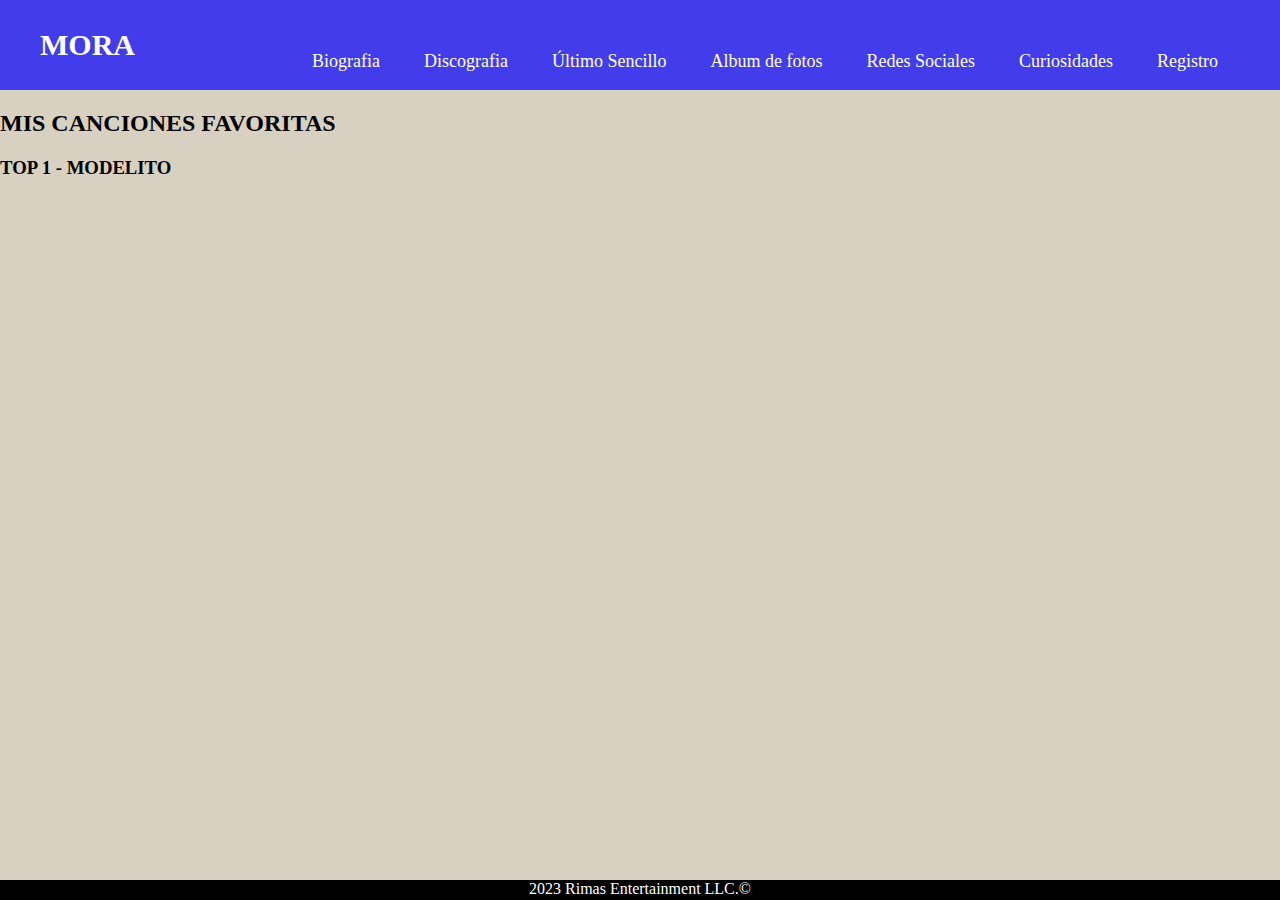
<file: src/main/resources/static/cancionesPopulares.html>
<!DOCTYPE html>
<!--
Click nbfs://nbhost/SystemFileSystem/Templates/Licenses/license-default.txt to change this license
Click nbfs://nbhost/SystemFileSystem/Templates/Other/html.html to edit this template
-->
<html>
    <head>
        <title>MORA</title>
        <meta charset="UTF-8">
        <link href="css/estilos.css" rel="stylesheet" type="text/css"/>
    </head>
    
    <body>
        <header class="header">
        <nav class="nav">
                <a class= "logo nav-link" href="index.html">MORA</a>
                <ul class=" nav-menu">
                    <li class="nav-menu-item"><a class= "nav-link nav-men-link" href="index.html">Biografia</a></li>
                    <li class="nav-menu-item"><a class= "nav-link nav-men-link" href="discografia.html">Discografia</a></li>
                    <li class="nav-menu-item"><a class= "nav-link nav-men-link" href="ultimoSencillo.html">Último Sencillo</a></li>
                    <li class="nav-menu-item"><a class= "nav-link nav-men-link" href="fotos.html">Album de fotos</a></li>
                    <li class="nav-menu-item"><a class= "nav-link nav-men-link" href="redesSociales.html">Redes Sociales</a></li>
                    <li class="nav-menu-item"><a class= "nav-link nav-men-link" href="Curiosidades.html">Curiosidades</a></li>
                    <li class="nav-menu-item"><a class= "nav-link nav-men-link" href="registro.html">Registro</a></li>
                </ul>
            </nav>
        </header>
        <section>
            <h2>MIS CANCIONES FAVORITAS</h2>
        <article>
                <h3>TOP 1 - MODELITO</h3>
                    <figure>                    
                        <iframe width="1244" height="753" 
                            src="https://www.youtube.com/embed/lBx8ZqsxZ3Y" 
                            title="Mora, YOVNGCHIMI - MODELITO (Video Oficial)" 
                            frameborder="0" allow="accelerometer; autoplay; 
                            clipboard-write; encrypted-media; gyroscope; 
                        picture-in-picture; web-share" allowfullscreen>                              
                        </iframe>
                    </figure>
        </article>
        
        <article>
                <h3>TOP 2 - DONDE SE APRENDE A QUERER?</h3>
                    <figure>
                        <iframe width="1280" height="720"
                            src="https://www.youtube.com/embed/JLWThRHNBgM" 
                            title="Mora - DONDE SE APRENDE A QUERER? (Visualizer) | ESTRELLA"
                            frameborder="0" allow="accelerometer; autoplay; clipboard-write; 
                            encrypted-media; gyroscope; picture-in-picture; web-share" 
                            allowfullscreen>
                        </iframe>
                    </figure>
        </article>
        <article>
                <h3>TOP 3 - PRIMER DIA DE CLASES</h3>
                    <figure>
                        <iframe width="1280" height="720" 
                            src="https://www.youtube.com/embed/nlJ_xWfSnxU"
                            title="Mora - PRIMER DIA DE CLASES | PRIMER DIA DE CLASES"
                            frameborder="0" allow="accelerometer; autoplay; 
                            clipboard-write; encrypted-media; gyroscope; 
                            picture-in-picture; web-share" allowfullscreen
                        ></iframe>
                    </figure>
        </article>
        </section>
        <footer>
            2023 Rimas Entertainment LLC.&COPY;
        </footer>
    </body>
</html>
</file>
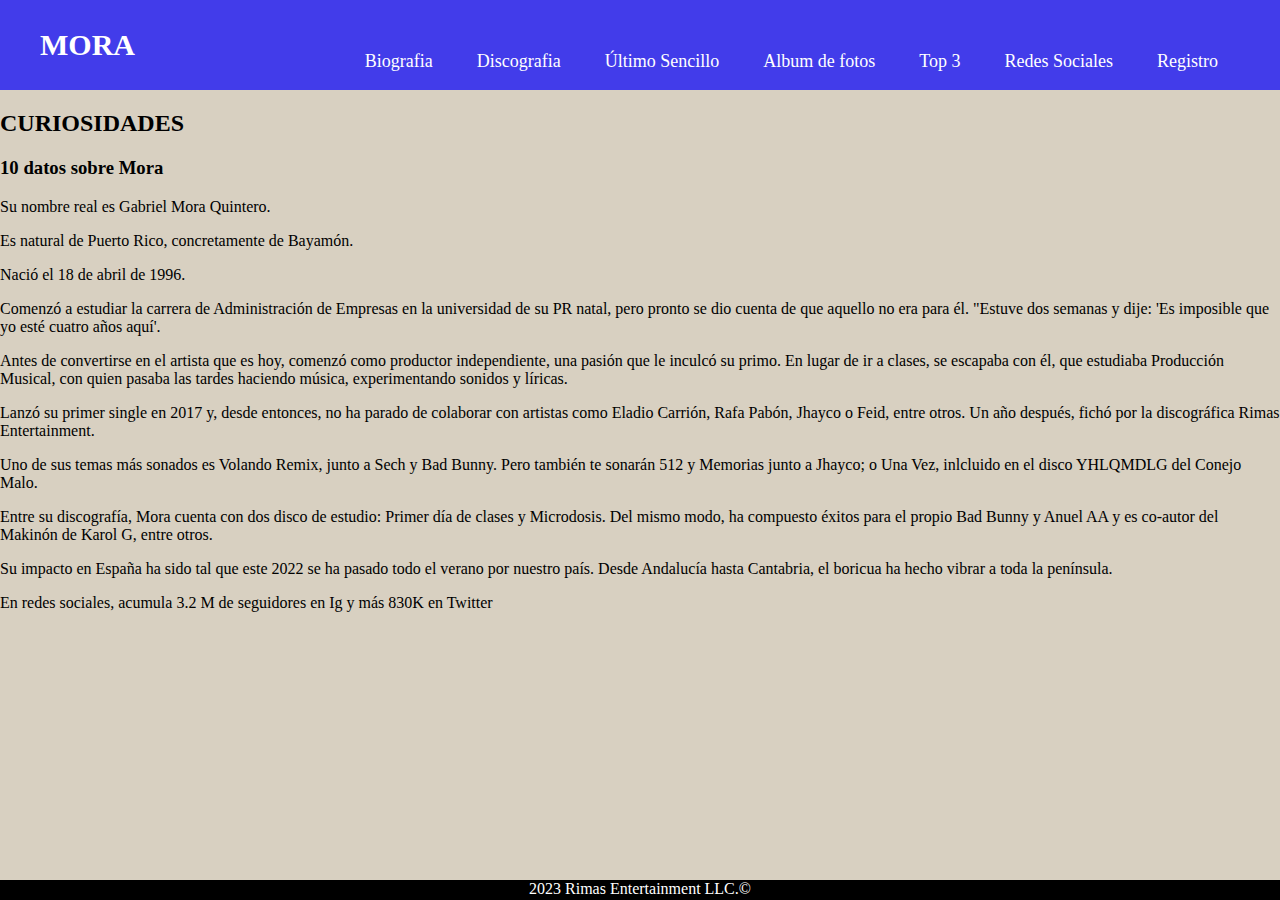
<file: src/main/resources/static/curiosidades.html>
<!DOCTYPE html>
<!--
Click nbfs://nbhost/SystemFileSystem/Templates/Licenses/license-default.txt to change this license
Click nbfs://nbhost/SystemFileSystem/Templates/Other/html.html to edit this template
-->
<html>
    <head>
        <title>MORA</title>
        <meta charset="UTF-8">
        <link href="css/estilos.css" rel="stylesheet" type="text/css"/>
    </head>
    <body>
        <header class="header">
        <nav class="nav">
                <a class= "logo nav-link" href="index.html">MORA</a>
                <ul class=" nav-menu">
                    <li class="nav-menu-item"><a class= "nav-link nav-men-link" href="index.html">Biografia</a></li>
                    <li class="nav-menu-item"><a class= "nav-link nav-men-link" href="discografia.html">Discografia</a></li>
                    <li class="nav-menu-item"><a class= "nav-link nav-men-link" href="ultimoSencillo.html">Último Sencillo</a></li>
                    <li class="nav-menu-item"><a class= "nav-link nav-men-link" href="fotos.html">Album de fotos</a></li>
                    <li class="nav-menu-item"><a class= "nav-link nav-men-link" href="cancionesPopulares.html">Top 3</a></li>
                    <li class="nav-menu-item"><a class= "nav-link nav-men-link" href="redesSociales.html">Redes Sociales</a></li>
                    <li class="nav-menu-item"><a class= "nav-link nav-men-link" href="registro.html">Registro</a></li>
                </ul>
            </nav>
        </header>
        
        <section>
            <h2>CURIOSIDADES</h2>
            <article>
                <h3>10 datos sobre Mora</h3>
                <p>Su nombre real es Gabriel Mora Quintero.</p>
                <p>Es natural de Puerto Rico, concretamente de Bayamón.</p>
                <p>Nació el 18 de abril de 1996.</p>
                <p>Comenzó a estudiar la carrera de Administración de Empresas 
                    en la universidad de su PR natal, pero pronto se dio cuenta
                    de que aquello no era para él. "Estuve dos semanas y dije: 
                    'Es imposible que yo esté cuatro años aquí'.</p>
                <p>Antes de convertirse en el artista que es hoy, comenzó como 
                    productor independiente, una pasión que le inculcó su primo.
                    En lugar de ir a clases, se escapaba con él, que estudiaba 
                    Producción Musical, con quien pasaba las tardes haciendo 
                    música, experimentando sonidos y líricas.</p>
                <p>Lanzó su primer single en 2017 y, desde entonces, no ha 
                    parado de colaborar con artistas como Eladio Carrión, 
                    Rafa Pabón, Jhayco o Feid, entre otros. Un año después, 
                    fichó por la discográfica Rimas Entertainment.</p>
                <p>Uno de sus temas más sonados es Volando Remix, junto a Sech 
                    y Bad Bunny. Pero también te sonarán 512 y Memorias junto a 
                    Jhayco; o Una Vez, inlcluido en el disco YHLQMDLG del Conejo
                    Malo.</p>
                <p>Entre su discografía, Mora cuenta con dos disco de estudio: 
                    Primer día de clases y Microdosis. Del mismo modo, ha 
                    compuesto éxitos para el propio Bad Bunny y Anuel AA y es 
                    co-autor del Makinón de Karol G, entre otros.</p>
                <p>Su impacto en España ha sido tal que este 2022 se ha pasado 
                    todo el verano por nuestro país. Desde Andalucía hasta 
                    Cantabria, el boricua ha hecho vibrar a toda la península.</p>
                <p>En redes sociales, acumula 3.2 M de seguidores en Ig y más 
                    830K en Twitter</p>
            </article>
        </section>
        <footer>
            2023 Rimas Entertainment LLC.&COPY;
        </footer>
    </body>
</html>
</file>
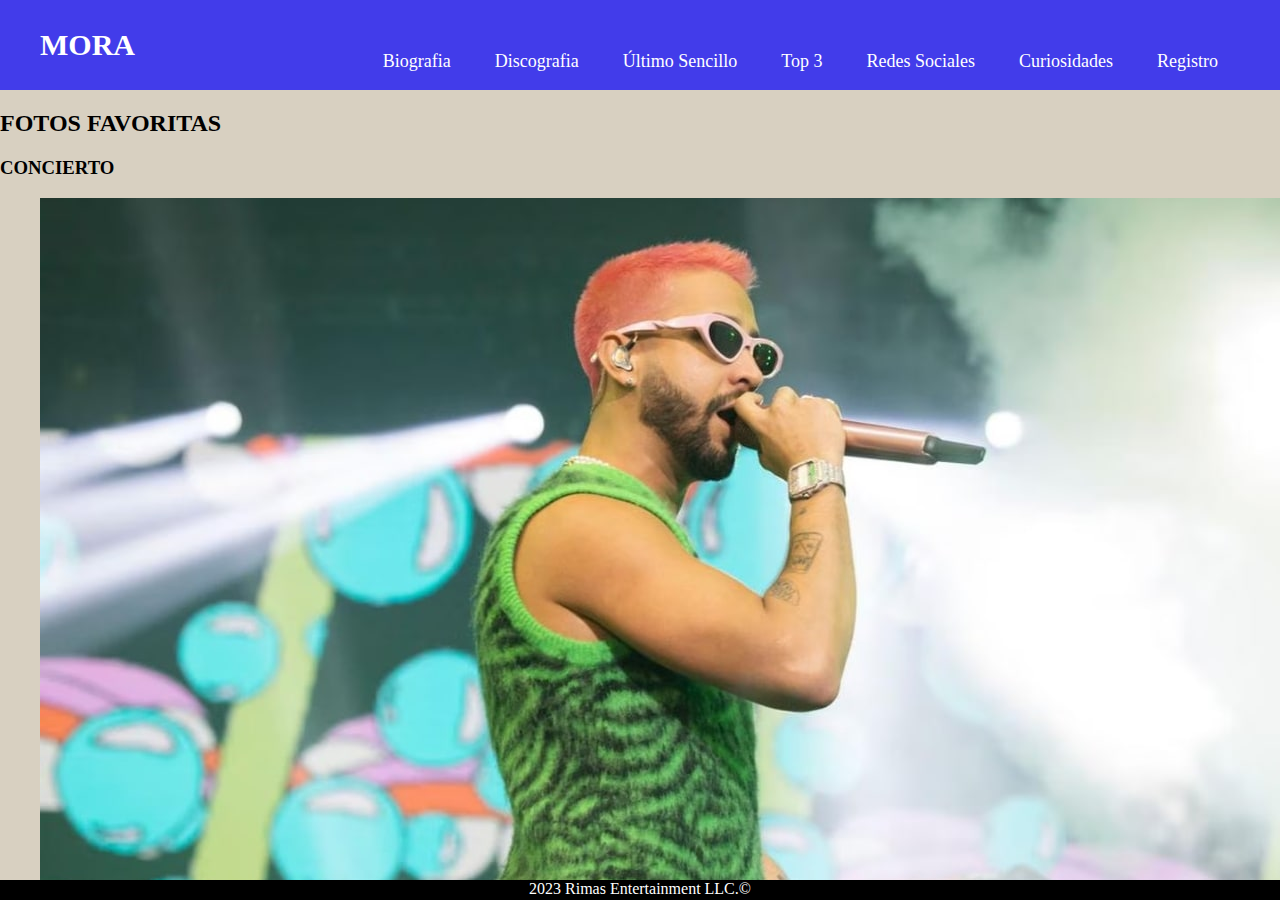
<file: src/main/resources/static/fotos.html>
<!DOCTYPE html>
<!--
Click nbfs://nbhost/SystemFileSystem/Templates/Licenses/license-default.txt to change this license
Click nbfs://nbhost/SystemFileSystem/Templates/Other/html.html to edit this template
-->
<html>
    <head>
        <title>MORA</title>
        <meta charset="UTF-8">
        <link href="css/estilos.css" rel="stylesheet" type="text/css"/>
    </head>
    
    <body>
        <header class="header">
        <nav class="nav">
                <a class= "logo nav-link" href="index.html">MORA</a>
                <ul class=" nav-menu">
                    <li class="nav-menu-item"><a class= "nav-link nav-men-link" href="index.html">Biografia</a></li>
                    <li class="nav-menu-item"><a class= "nav-link nav-men-link" href="discografia.html">Discografia</a></li>
                    <li class="nav-menu-item"><a class= "nav-link nav-men-link" href="ultimoSencillo.html">Último Sencillo</a></li>
                    <li class="nav-menu-item"><a class= "nav-link nav-men-link" href="cancionesPopulares.html">Top 3</a></li>
                    <li class="nav-menu-item"><a class= "nav-link nav-men-link" href="redesSociales.html">Redes Sociales</a></li>
                    <li class="nav-menu-item"><a class= "nav-link nav-men-link" href="Curiosidades.html">Curiosidades</a></li>
                    <li class="nav-menu-item"><a class= "nav-link nav-men-link" href="registro.html">Registro</a></li>
                </ul>
            </nav>
        </header>
        
        <section>
            <h2>FOTOS FAVORITAS</h2>
            <article>
                <h3>CONCIERTO</h3>
                <figure>
                    <img src="img/concierto 2.jpg" alt=""/>
                </figure>
            </article>
            <article>
                <h3>CONCIERTO</h3>
                <figure>
                    <img src="img/concierto 3.jpg" alt=""/>
                </figure>
            </article>
            <article>
                <h3>CONCIERTO</h3>
                <figure>
                    <img src="img/concierto 4.jpg" alt=""/>
                </figure>
            </article>
        </section>
        <footer>
            2023 Rimas Entertainment LLC.&COPY;
        </footer>
    </body>
</html>
</file>
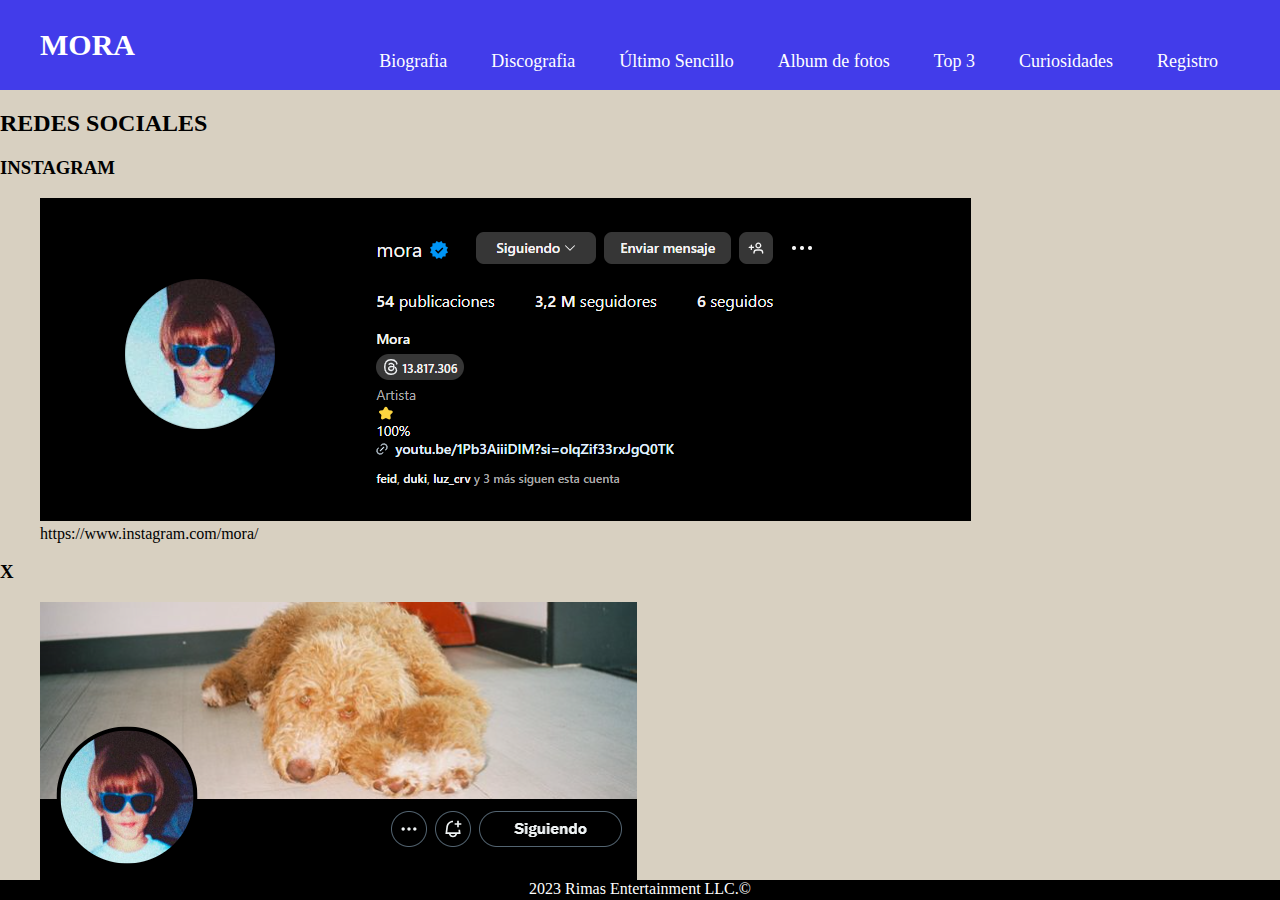
<file: src/main/resources/static/redesSociales.html>
<!DOCTYPE html>
<!--
Click nbfs://nbhost/SystemFileSystem/Templates/Licenses/license-default.txt to change this license
Click nbfs://nbhost/SystemFileSystem/Templates/Other/html.html to edit this template
-->
<html>
    <head>
        <title>MORA</title>
        <meta charset="UTF-8">
        <link href="css/estilos.css" rel="stylesheet" type="text/css"/>
    </head>
    <body>
        <header class="header">
        <nav class="nav">
                <a class= "logo nav-link" href="index.html">MORA</a>
                <ul class=" nav-menu">
                    <li class="nav-menu-item"><a class= "nav-link nav-men-link" href="index.html">Biografia</a></li>
                    <li class="nav-menu-item"><a class= "nav-link nav-men-link" href="discografia.html">Discografia</a></li>
                    <li class="nav-menu-item"><a class= "nav-link nav-men-link" href="ultimoSencillo.html">Último Sencillo</a></li>
                    <li class="nav-menu-item"><a class= "nav-link nav-men-link" href="fotos.html">Album de fotos</a></li>
                    <li class="nav-menu-item"><a class= "nav-link nav-men-link" href="cancionesPopulares.html">Top 3</a></li>
                    <li class="nav-menu-item"><a class= "nav-link nav-men-link" href="Curiosidades.html">Curiosidades</a></li>
                    <li class="nav-menu-item"><a class= "nav-link nav-men-link" href="registro.html">Registro</a></li>
                </ul>
            </nav>
        </header>
        
        <section>
            <h2>REDES SOCIALES</h2>
            <article>
                <h3>INSTAGRAM</h3>
                <figure>                    
                    <img src="img/instamora.png" alt=""/>
                    <figcaption>https://www.instagram.com/mora/</figcaption>
                </figure>
                
            </article>
            <article>
                <h3>X</h3>
                <figure>                    
                    <img src="img/xmora.png" alt=""/>
                    <figcaption>https://twitter.com/_morapr?lang=es</figcaption>
                </figure>
            </article>
        </section>
        <footer>
            2023 Rimas Entertainment LLC.&COPY;
        </footer>
    </body>
</html>
</file>
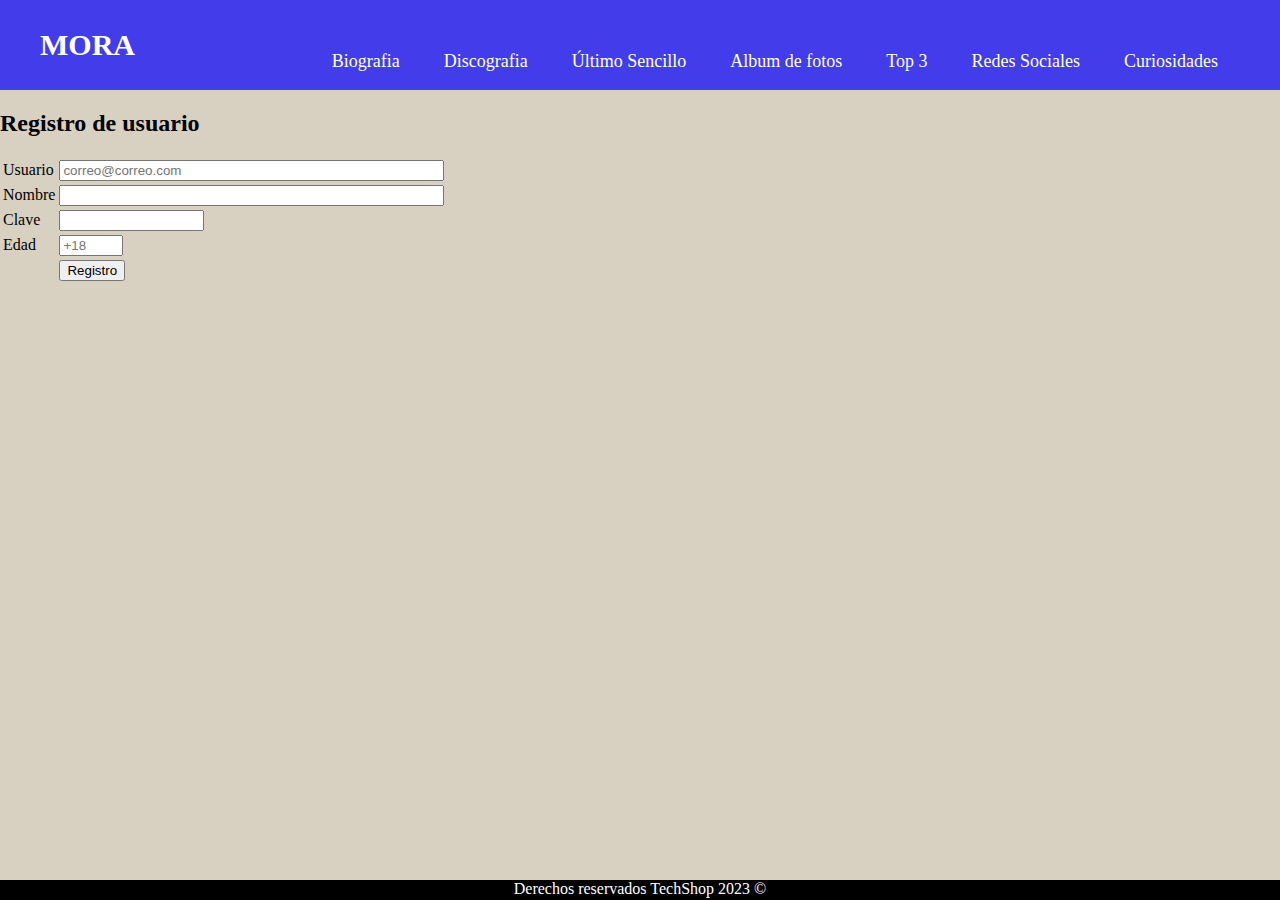
<file: src/main/resources/static/Registro.html>
<!DOCTYPE html>
<!--
Click nbfs://nbhost/SystemFileSystem/Templates/Licenses/license-default.txt to change this license
Click nbfs://nbhost/SystemFileSystem/Templates/Other/html.html to edit this template
-->
<html>
    <head>
        <title>MORA</title>
        <meta charset="UTF-8">
        <link href="css/estilos.css" rel="stylesheet" type="text/css"/>
    </head>
    <body>
        <header class="header">
        <nav class="nav">
                <a class= "logo nav-link" href="index.html">MORA</a>
                <ul class=" nav-menu">
                    <li class="nav-menu-item"><a class= "nav-link nav-men-link" href="index.html">Biografia</a></li>
                    <li class="nav-menu-item"><a class= "nav-link nav-men-link" href="discografia.html">Discografia</a></li>
                    <li class="nav-menu-item"><a class= "nav-link nav-men-link" href="ultimoSencillo.html">Último Sencillo</a></li>
                    <li class="nav-menu-item"><a class= "nav-link nav-men-link" href="fotos.html">Album de fotos</a></li>
                    <li class="nav-menu-item"><a class= "nav-link nav-men-link" href="cancionesPopulares.html">Top 3</a></li>
                    <li class="nav-menu-item"><a class= "nav-link nav-men-link" href="redesSociales.html">Redes Sociales</a></li>
                    <li class="nav-menu-item"><a class= "nav-link nav-men-link" href="Curiosidades.html">Curiosidades</a></li>
                </ul>
            </nav>
        </header>
        
        <section>
            <h2>Registro de usuario</h2>
            <form action="/usuario/registro"
                  method="post">
                <table border="0">
                    
                    <tbody>
                        <tr>
                            <td>Usuario</td>
                            <td><input type="email" placeholder= "correo@correo.com" name="usuario" value="" size="45" /></td>
                        </tr>
                        <tr>
                            <td>Nombre</td>
                            <td><input type="text" required name="Nombre" value="" size="45" /></td>
                        </tr>
                        <tr>
                            <td>Clave</td>
                            <td><input type="password" required name="Clave" value="" size="15" /></td>
                        </tr>
                        <tr>
                            <td>Edad</td>
                            <td><input type="number" required min="18" max="150" placeholder= "+18"  name="edad" value="" /></td>
                        </tr>
                        <tr>
                            <td></td>
                            <td><input type="submit" value="Registro" /></td>
                        </tr>
                        </tbody>
                </table>

                
                
            </form>           
        </section>
        
        <footer>
            Derechos reservados TechShop 2023 &COPY;
        </footer>
    </body>
</html>
</file>
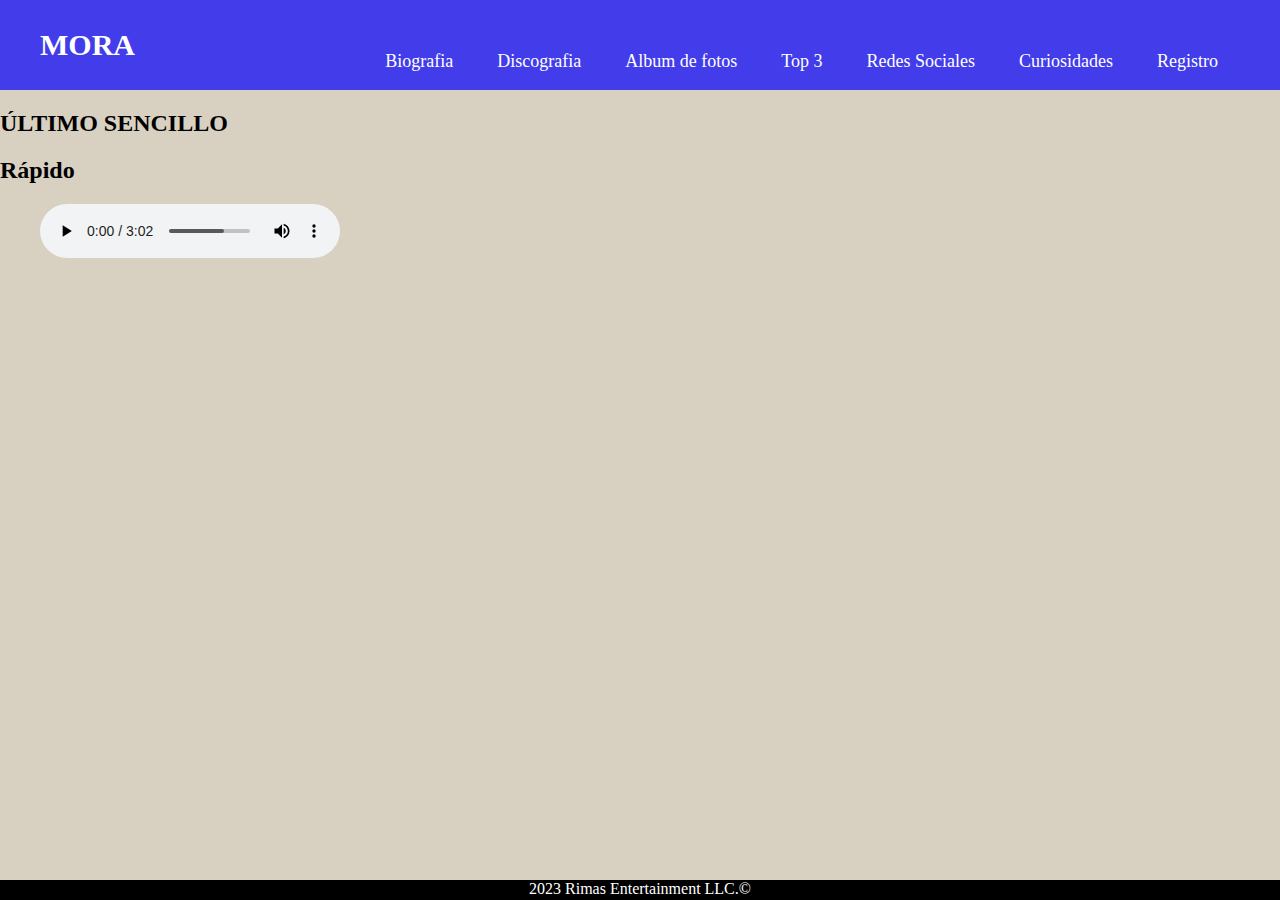
<file: src/main/resources/static/ultimoSencillo.html>
<!DOCTYPE html>
<!--
Click nbfs://nbhost/SystemFileSystem/Templates/Licenses/license-default.txt to change this license
Click nbfs://nbhost/SystemFileSystem/Templates/Other/html.html to edit this template
-->
<html>
    <head>
        <title>MORA</title>
        <meta charset="UTF-8">
        <link href="css/estilos.css" rel="stylesheet" type="text/css"/>
    </head>
    
    <body>
        <header class="header">
        <nav class="nav">
                <a class= "logo nav-link" href="index.html">MORA</a>
                <ul class=" nav-menu">
                    <li class="nav-menu-item"><a class= "nav-link nav-men-link" href="index.html">Biografia</a></li>
                    <li class="nav-menu-item"><a class= "nav-link nav-men-link" href="discografia.html">Discografia</a></li>
                    <li class="nav-menu-item"><a class= "nav-link nav-men-link" href="fotos.html">Album de fotos</a></li>
                    <li class="nav-menu-item"><a class= "nav-link nav-men-link" href="cancionesPopulares.html">Top 3</a></li>
                    <li class="nav-menu-item"><a class= "nav-link nav-men-link" href="redesSociales.html">Redes Sociales</a></li>
                    <li class="nav-menu-item"><a class= "nav-link nav-men-link" href="Curiosidades.html">Curiosidades</a></li>
                    <li class="nav-menu-item"><a class= "nav-link nav-men-link" href="registro.html">Registro</a></li>
                </ul>
            </nav>
        </header>
        <section>
            <h2>ÚLTIMO SENCILLO</h2>
            <h2>Rápido</h2>
            
                <figure>                    
                    <audio controls>
                        <source src="audios/Mora – Rápido.mp3" type="audio/mpeg">
                        Your browser does not support the <code>audio</code> tag.
                    </audio>
                </figure>
        </section>
        <footer>
            2023 Rimas Entertainment LLC.&COPY;
        </footer>
    </body>
</html>
</file>
<file: src/main/resources/static/css/estilos.css>
.header{
    position: fixed;
    background-color:  #423cea;
    top: 0;
    left: 0;
    height: 90px;
    width: 100%;
}
.nav{
    display: flex;
    justify-content: space-between;
    margin: 0 auto;
}
.logo{
    font-size: 30px;
    font-weight: bold;
    padding: 0 40px;
    line-height: 90px;
}
.nav-link{
    color: white;
    text-decoration: none;
    
}
.nav-menu{
    display: flex;
    list-style: none;
    margin-right: 40px;
    
}
.nav-menu-item{
    font-size: 18px;
    margin: 0 10px;
    line-height: 90px;
    
}
.nav-link{
    color: white;
    text-decoration: none;
    
}
.nav-men-link{
    padding: 8px 12px;
}

.nav-men-link:hover{
    background-color: #024070;
    border-radius: 14px;
    transition: 0.5s;
}
aside{
    position: fixed;
    background-color: #ec6d0e;
    top: 90px;
    left: 0;
    bottom: 20px;
    width: 20%;
}
.sectionIndex{
    overflow-y: scroll;
    position: fixed;
    background-color: #d8d0c1;
    top: 90px;
    left: 20%;
    bottom: 20px;
    width: 80%;
}
footer{
    text-align: center;
    position: fixed;
    background-color: black;
    color: white;
    left: 0;
    bottom: 0;
    height: 20px;
    width: 100%;
}
section{
    overflow-y: scroll;
    position: fixed;
    background-color: #d8d0c1;
    top: 90px;
    bottom: 20px;
    left:0;
    right: 0;
}
</file>
